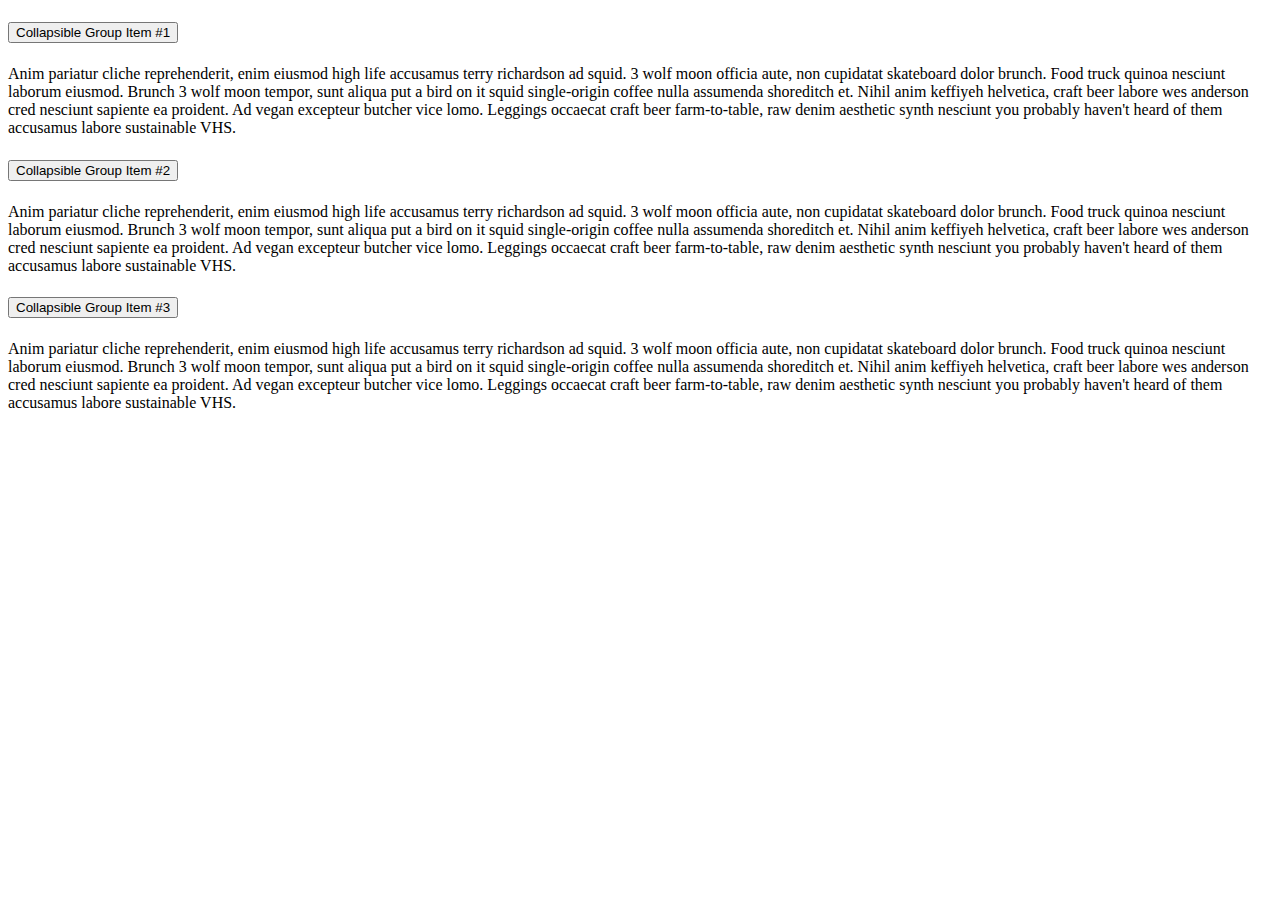
<file: test.html>
<!DOCTYPE html>
<html lang="en">

<head>
    <meta charset="UTF-8">
    <meta http-equiv="X-UA-Compatible" content="IE=edge">
    <meta name="viewport" content="width=device-width, initial-scale=1.0">
    <title>Document</title>
    <link href="https://cdn.jsdelivr.net/npm/bootstrap@5.1.3/dist/css/bootstrap.min.css" rel="stylesheet"
        integrity="sha384-1BmE4kWBq78iYhFldvKuhfTAU6auU8tT94WrHftjDbrCEXSU1oBoqyl2QvZ6jIW3" crossorigin="anonymous">
</head>

<body>
    <section>
        <div id="accordion">
            <div class="card">
                <div class="card-header" id="headingOne">
                    <h5 class="mb-0">
                        <button class="btn btn-link" data-toggle="collapse" data-target="#collapseOne"
                            aria-expanded="true" aria-controls="collapseOne">
                            Collapsible Group Item #1
                        </button>
                    </h5>
                </div>

                <div id="collapseOne" class="collapse show" aria-labelledby="headingOne" data-parent="#accordion">
                    <div class="card-body">
                        Anim pariatur cliche reprehenderit, enim eiusmod high life accusamus terry richardson ad squid.
                        3 wolf moon officia aute, non cupidatat skateboard dolor brunch. Food truck quinoa nesciunt
                        laborum eiusmod. Brunch 3 wolf moon tempor, sunt aliqua put a bird on it squid single-origin
                        coffee nulla assumenda shoreditch et. Nihil anim keffiyeh helvetica, craft beer labore wes
                        anderson cred nesciunt sapiente ea proident. Ad vegan excepteur butcher vice lomo. Leggings
                        occaecat craft beer farm-to-table, raw denim aesthetic synth nesciunt you probably haven't heard
                        of them accusamus labore sustainable VHS.
                    </div>
                </div>
            </div>
            <div class="card">
                <div class="card-header" id="headingTwo">
                    <h5 class="mb-0">
                        <button class="btn btn-link collapsed" data-toggle="collapse" data-target="#collapseTwo"
                            aria-expanded="false" aria-controls="collapseTwo">
                            Collapsible Group Item #2
                        </button>
                    </h5>
                </div>
                <div id="collapseTwo" class="collapse" aria-labelledby="headingTwo" data-parent="#accordion">
                    <div class="card-body">
                        Anim pariatur cliche reprehenderit, enim eiusmod high life accusamus terry richardson ad squid.
                        3 wolf moon officia aute, non cupidatat skateboard dolor brunch. Food truck quinoa nesciunt
                        laborum eiusmod. Brunch 3 wolf moon tempor, sunt aliqua put a bird on it squid single-origin
                        coffee nulla assumenda shoreditch et. Nihil anim keffiyeh helvetica, craft beer labore wes
                        anderson cred nesciunt sapiente ea proident. Ad vegan excepteur butcher vice lomo. Leggings
                        occaecat craft beer farm-to-table, raw denim aesthetic synth nesciunt you probably haven't heard
                        of them accusamus labore sustainable VHS.
                    </div>
                </div>
            </div>
            <div class="card">
                <div class="card-header" id="headingThree">
                    <h5 class="mb-0">
                        <button class="btn btn-link collapsed" data-toggle="collapse" data-target="#collapseThree"
                            aria-expanded="false" aria-controls="collapseThree">
                            Collapsible Group Item #3
                        </button>
                    </h5>
                </div>
                <div id="collapseThree" class="collapse" aria-labelledby="headingThree" data-parent="#accordion">
                    <div class="card-body">
                        Anim pariatur cliche reprehenderit, enim eiusmod high life accusamus terry richardson ad squid.
                        3 wolf moon officia aute, non cupidatat skateboard dolor brunch. Food truck quinoa nesciunt
                        laborum eiusmod. Brunch 3 wolf moon tempor, sunt aliqua put a bird on it squid single-origin
                        coffee nulla assumenda shoreditch et. Nihil anim keffiyeh helvetica, craft beer labore wes
                        anderson cred nesciunt sapiente ea proident. Ad vegan excepteur butcher vice lomo. Leggings
                        occaecat craft beer farm-to-table, raw denim aesthetic synth nesciunt you probably haven't heard
                        of them accusamus labore sustainable VHS.
                    </div>
                </div>
            </div>
        </div>
    </section>
</body>

</html>
</file>
